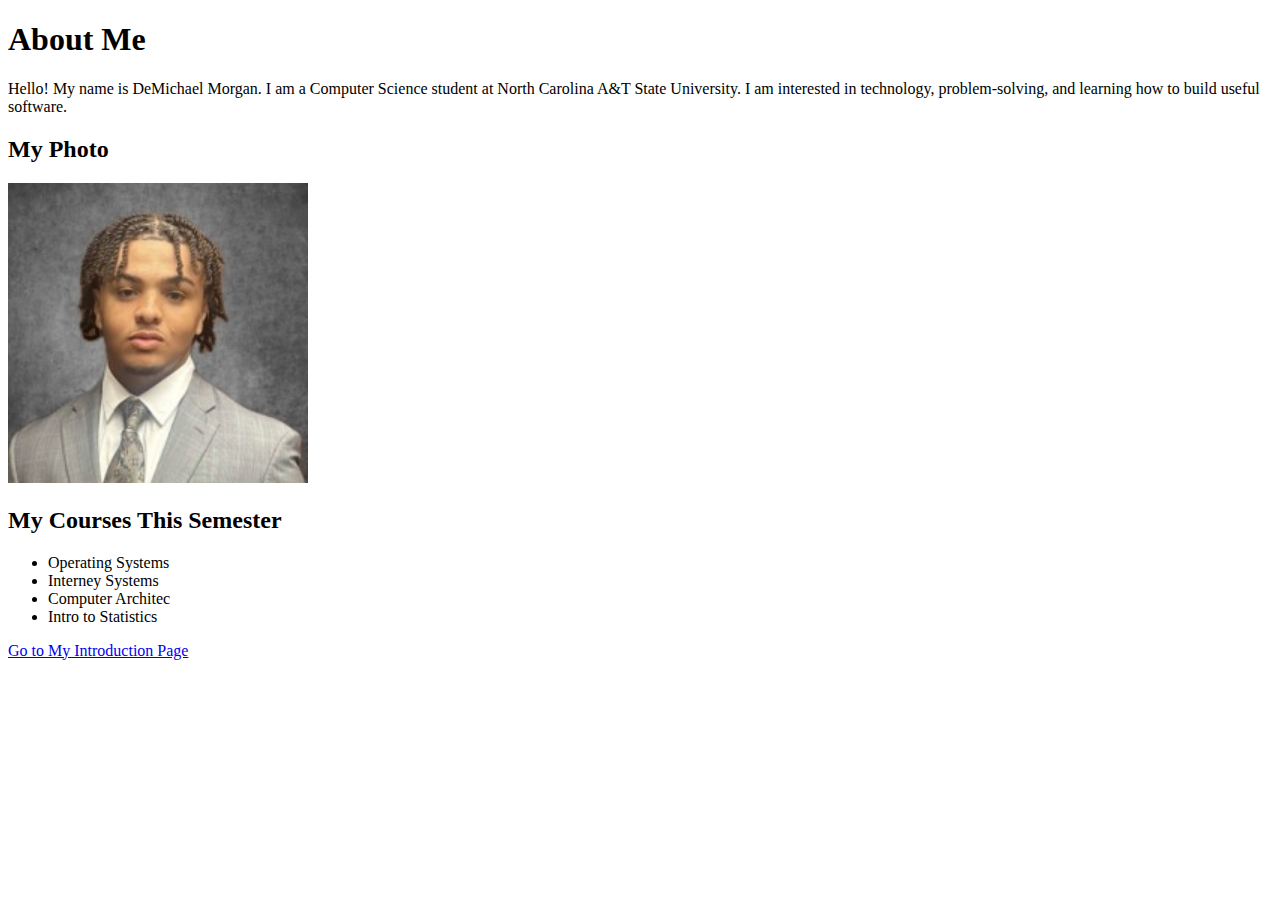
<file: index.html>
<!DOCTYPE html>
<html lang="en">
<head>
  <meta charset="UTF-8">
  <title>My Homepage</title>
</head>
<body>

  <h1>About Me</h1>

  <p>
    Hello! My name is DeMichael Morgan. I am a Computer Science student at
    North Carolina A&T State University. I am interested in technology,
    problem-solving, and learning how to build useful software.
  </p>

  <h2>My Photo</h2>
  <img src="img/img1.jpg" alt="My Photo" width="300">

  <h2>My Courses This Semester</h2>
  <ul>
    <li>Operating Systems</li>
    <li>Interney Systems</li>
    <li>Computer Architec</li>
    <li>Intro to Statistics</li>
  </ul>

  <p>
    <a href="introduction.html">Go to My Introduction Page</a>
  </p>

</body>
</html>
</file>
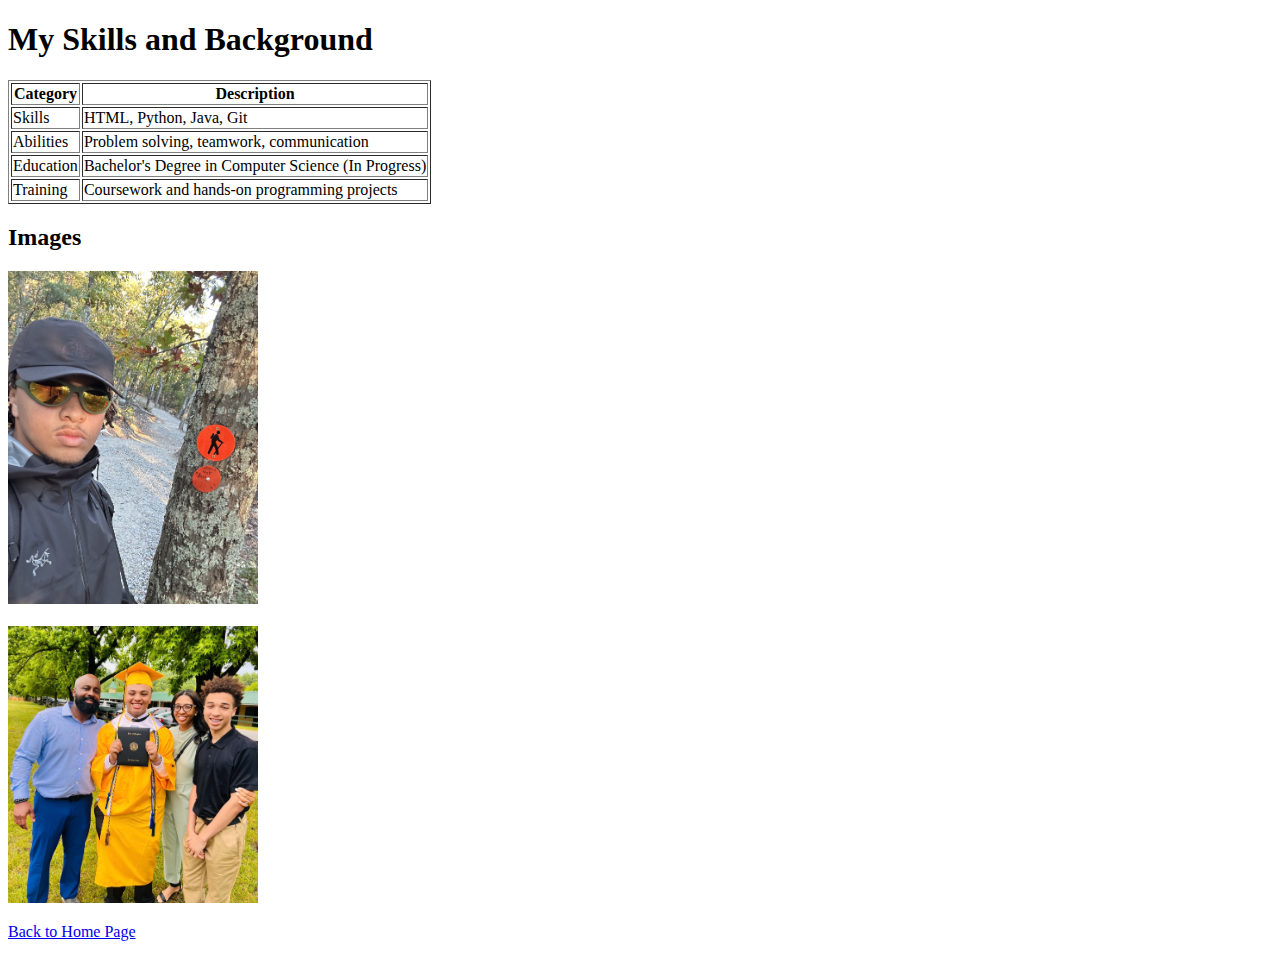
<file: introduction.html>
<!DOCTYPE html>
<html lang="en">
<head>
  <meta charset="UTF-8">
  <title>Introduction</title>
</head>
<body>

  <h1>My Skills and Background</h1>

  <table border="1">
    <tr>
      <th>Category</th>
      <th>Description</th>
    </tr>
    <tr>
      <td>Skills</td>
      <td>HTML, Python, Java, Git</td>
    </tr>
    <tr>
      <td>Abilities</td>
      <td>Problem solving, teamwork, communication</td>
    </tr>
    <tr>
      <td>Education</td>
      <td>Bachelor's Degree in Computer Science (In Progress)</td>
    </tr>
    <tr>
      <td>Training</td>
      <td>Coursework and hands-on programming projects</td>
    </tr>
  </table>

  <h2>Images</h2>
  <img src="img/img2.jpg" alt="Image 2" width="250">
  <br><br>
  <img src="img/img3.jpg" alt="Image 3" width="250">

  <p>
    <a href="index.html">Back to Home Page</a>
  </p>

</body>
</html>
</file>
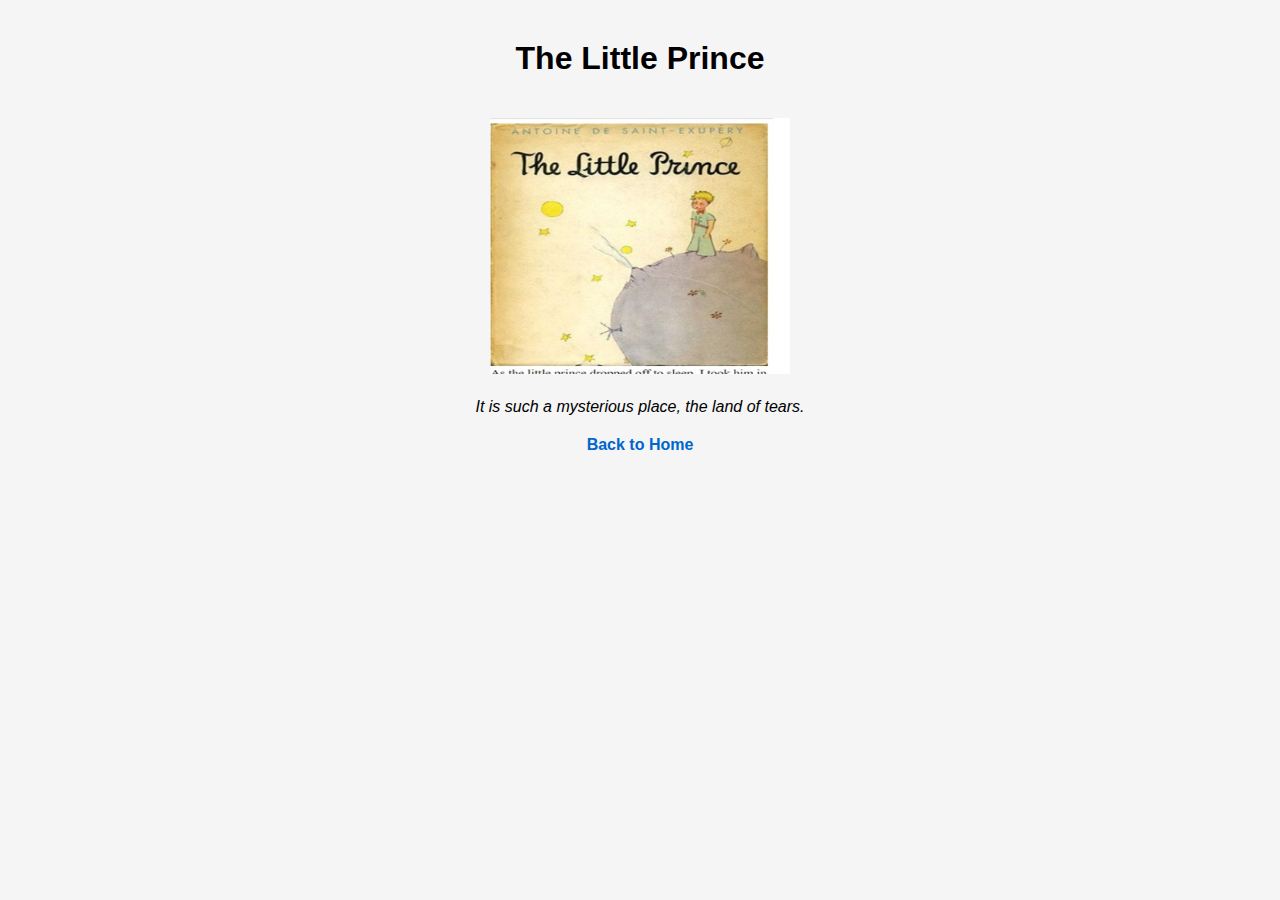
<file: little_prince.html>
<!DOCTYPE html>
<html lang="en">
<head>
  <meta charset="UTF-8">
  <title>The Little Prince</title>
  <link rel="stylesheet" href="styles.css">
</head>
<body>

  <h1>The Little Prince</h1>

  <img src="little_prince.jpg" alt="The Little Prince">

  <p>
    It is such a mysterious place, the land of tears.
  </p>

  <a href="index.html">Back to Home</a>

</body>
</html>
</file>
<file: styles.css>
body {
  background-color: #f5f5f5;
  font-family: Arial, Helvetica, sans-serif;
  text-align: center;
  margin: 0;
  padding: 0;
}

h1 {
  margin-top: 40px;
}

img {
  width: 300px;
  margin: 20px 0;
}

p {
  font-style: italic;
  width: 60%;
  margin: 0 auto 20px auto;
}

a {
  text-decoration: none;
  color: #0066cc;
  font-weight: bold;
  .highlight-yellow {
  background-color: yellow;
}

.highlight-red {
  color: red;
  font-weight: bold;
}

}
</file>
